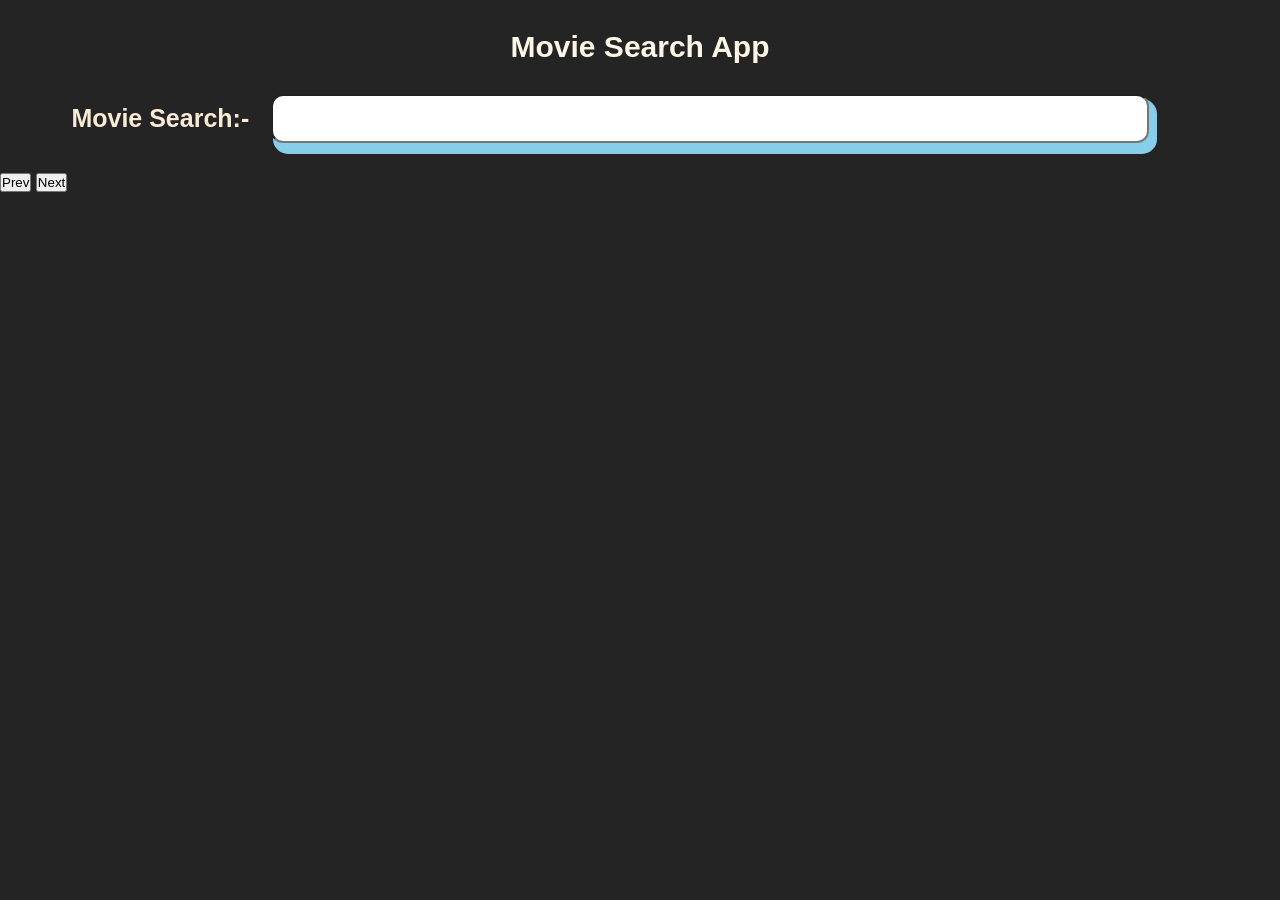
<file: index.html>
<!DOCTYPE html>
<html lang="en">

<head>
    <meta charset="UTF-8">
    <meta name="viewport" content="width=device-width, initial-scale=1.0">
    <title>Movie Search App</title>
    <link rel="stylesheet" href="style.css" />
</head>

<body>

    <h2>Movie Search App</h2>

    <div class="main">
        <h5>Movie Search:-</h5>
        <input type="text" name="movie" id="" />
    </div>


    <div class="moviedivs">


    </div>
    <div class="pagination">
        <button id="prev" onclick="Previousmovie()">Prev</button>
        <button id="next" onclick="Nextmovie()">Next</button>
    </div>
</body>
<script src="app.js"></script>

</html>
</file>
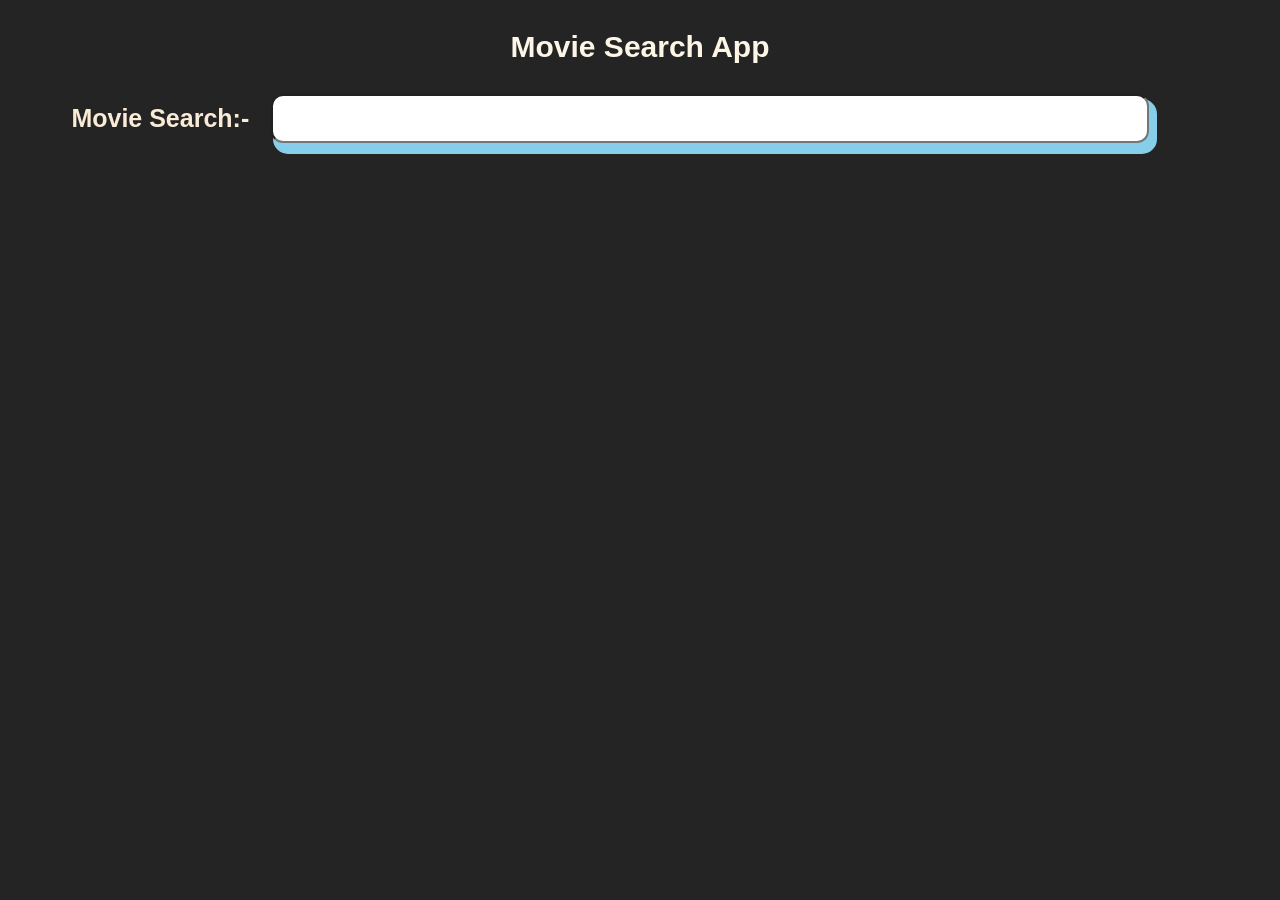
<file: home.html>
<!DOCTYPE html>
<html lang="en">

<head>
    <meta charset="UTF-8">
    <meta name="viewport" content="width=device-width, initial-scale=1.0">
    <title>Document</title>
    <link rel="stylesheet" href="style.css" />
</head>

<body>

    <h2>Movie Search App</h2>

    <div class="main">
        <h5>Movie Search:-</h5>
        <input type="text" name="movie" id="" />
    </div>


    <div class="moviedivs">


        

    </div>
</body>
<script src="app.js"></script>

</html>
</file>
<file: style.css>
*{
    margin: 0px;
    padding: 0px;
    box-sizing: border-box;
    font-family: sans-serif;
    list-style: none;
    text-decoration: none;
}
body{
    background: rgb(36, 36, 36);
}
h2{
    text-align: center;
    font-size: 30px;
    font-weight: 600;
    padding: 30px 0px;
    color: oldlace;
}
.main{
    max-width: 1170px;
    margin: auto;
    text-align: center;
    display: flex;
    gap: 0.5%;
    margin-bottom: 30px;
    align-items: center;
}
.main h5{
    flex-basis: 18%;
    font-size: 25px;
    font-weight: 600;
    color: antiquewhite;
}
.main input{
    flex-basis: 75%;
    border-radius: 12px !important;
    box-shadow: 5px 8px 0px 3px skyblue;
    padding: 15px 8px;
}
.moviedivs{
    max-width: 1170px;
    margin: auto;
    display: grid;
    grid-template-columns: 23% 23% 23% 23%;
    gap: 1%;
}
.movieItems{
    display: flex;
    gap: 1%;
    justify-content: space-between;
}
.movieItem{
    flex-basis: 100%;
    height: 350px;
    border: 1px solid yellow;
    position: relative;
}
.movieItem .movieBody{
    position: absolute;
    bottom: 0px;
    font-size: 15px;
    width: 100%;
    background: #FDE047;
    display: flex;
    justify-content: space-between;
    padding: 8px 2px;
}
img{
    width: 100%;
    height: 100%;
}
</file>
